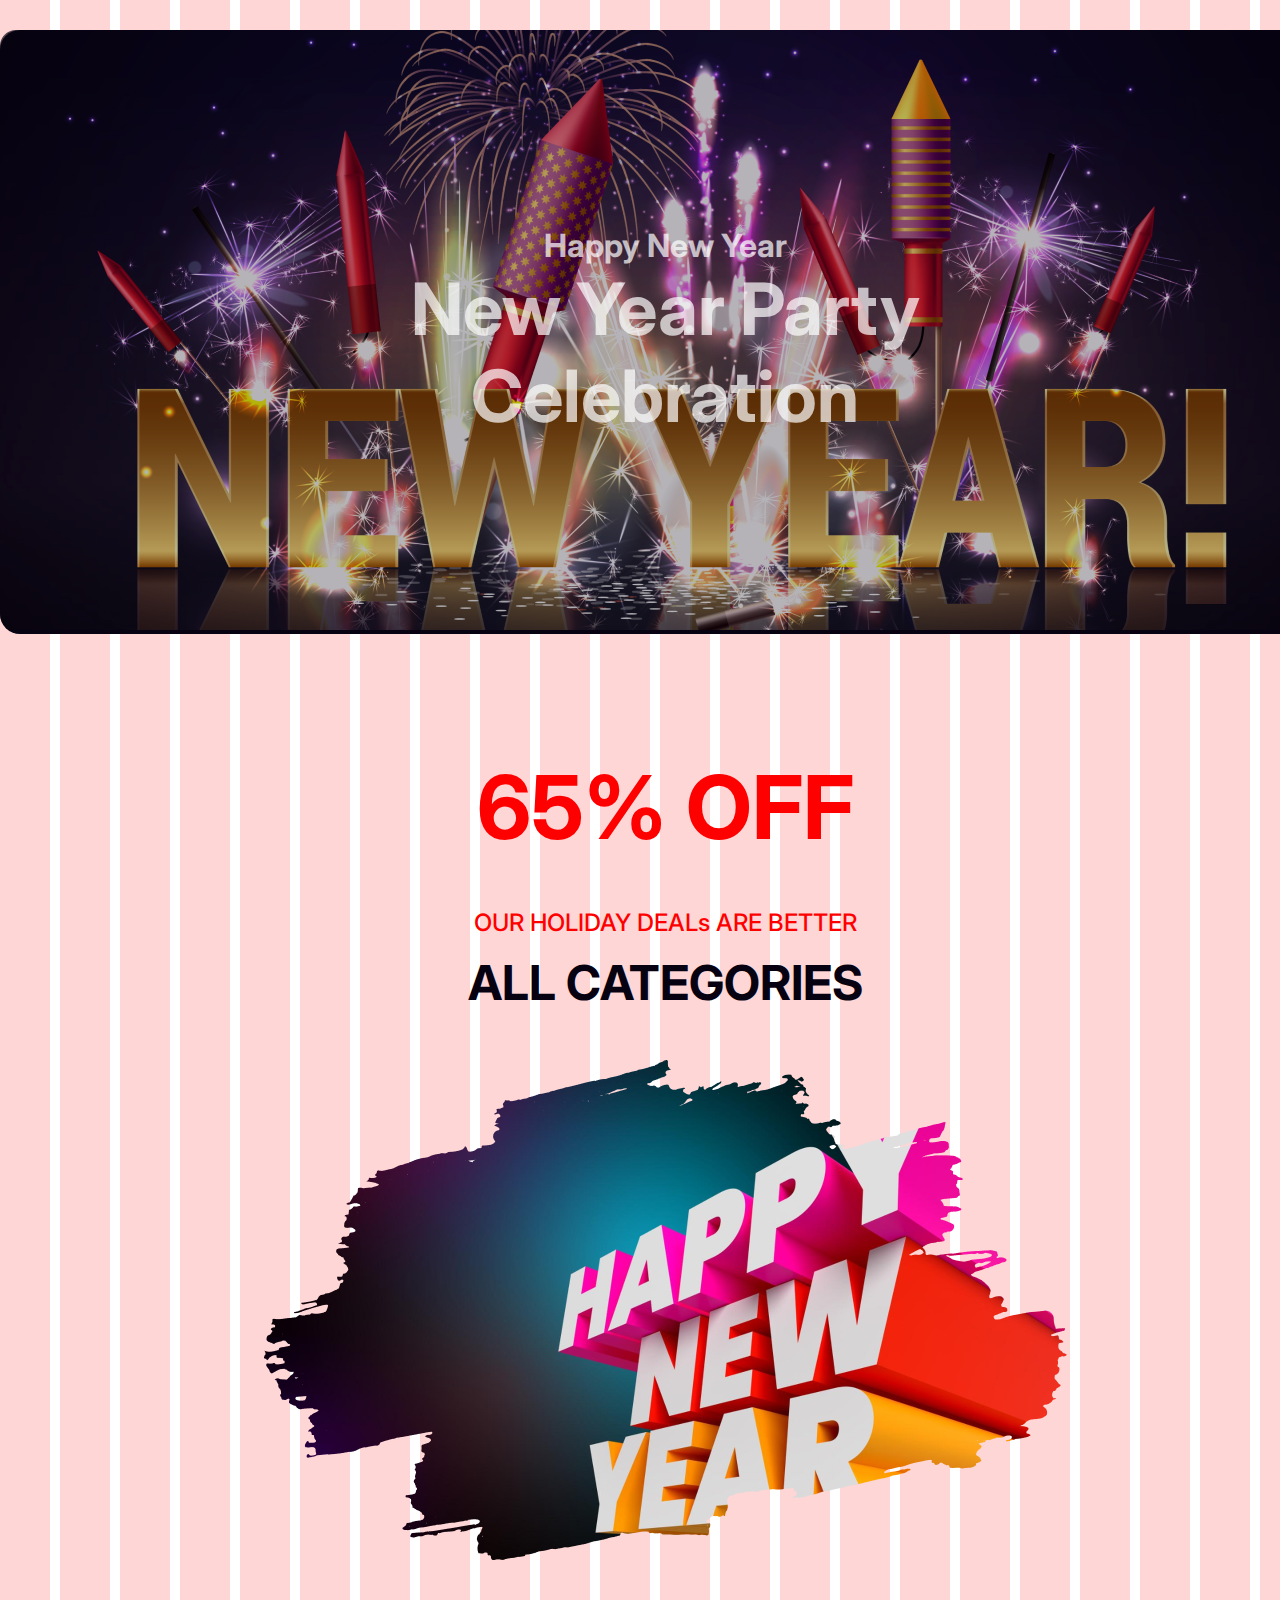
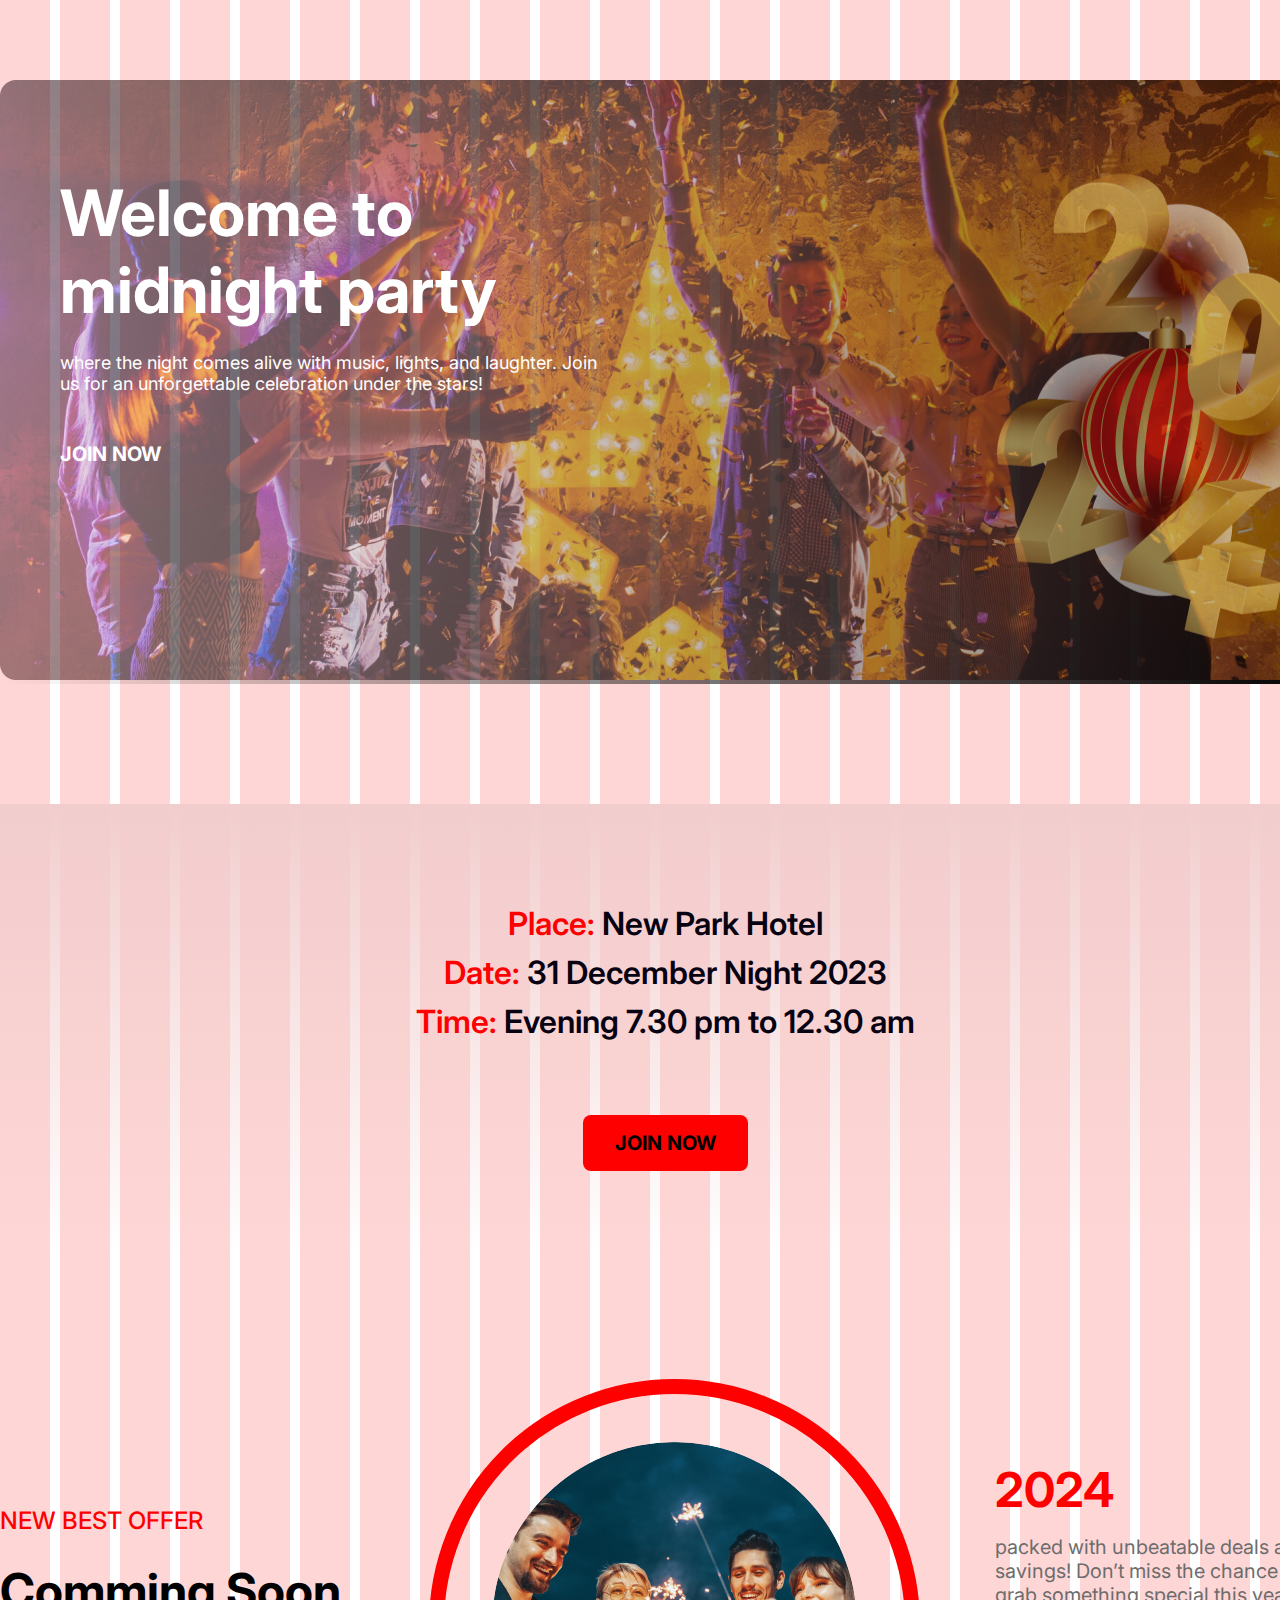
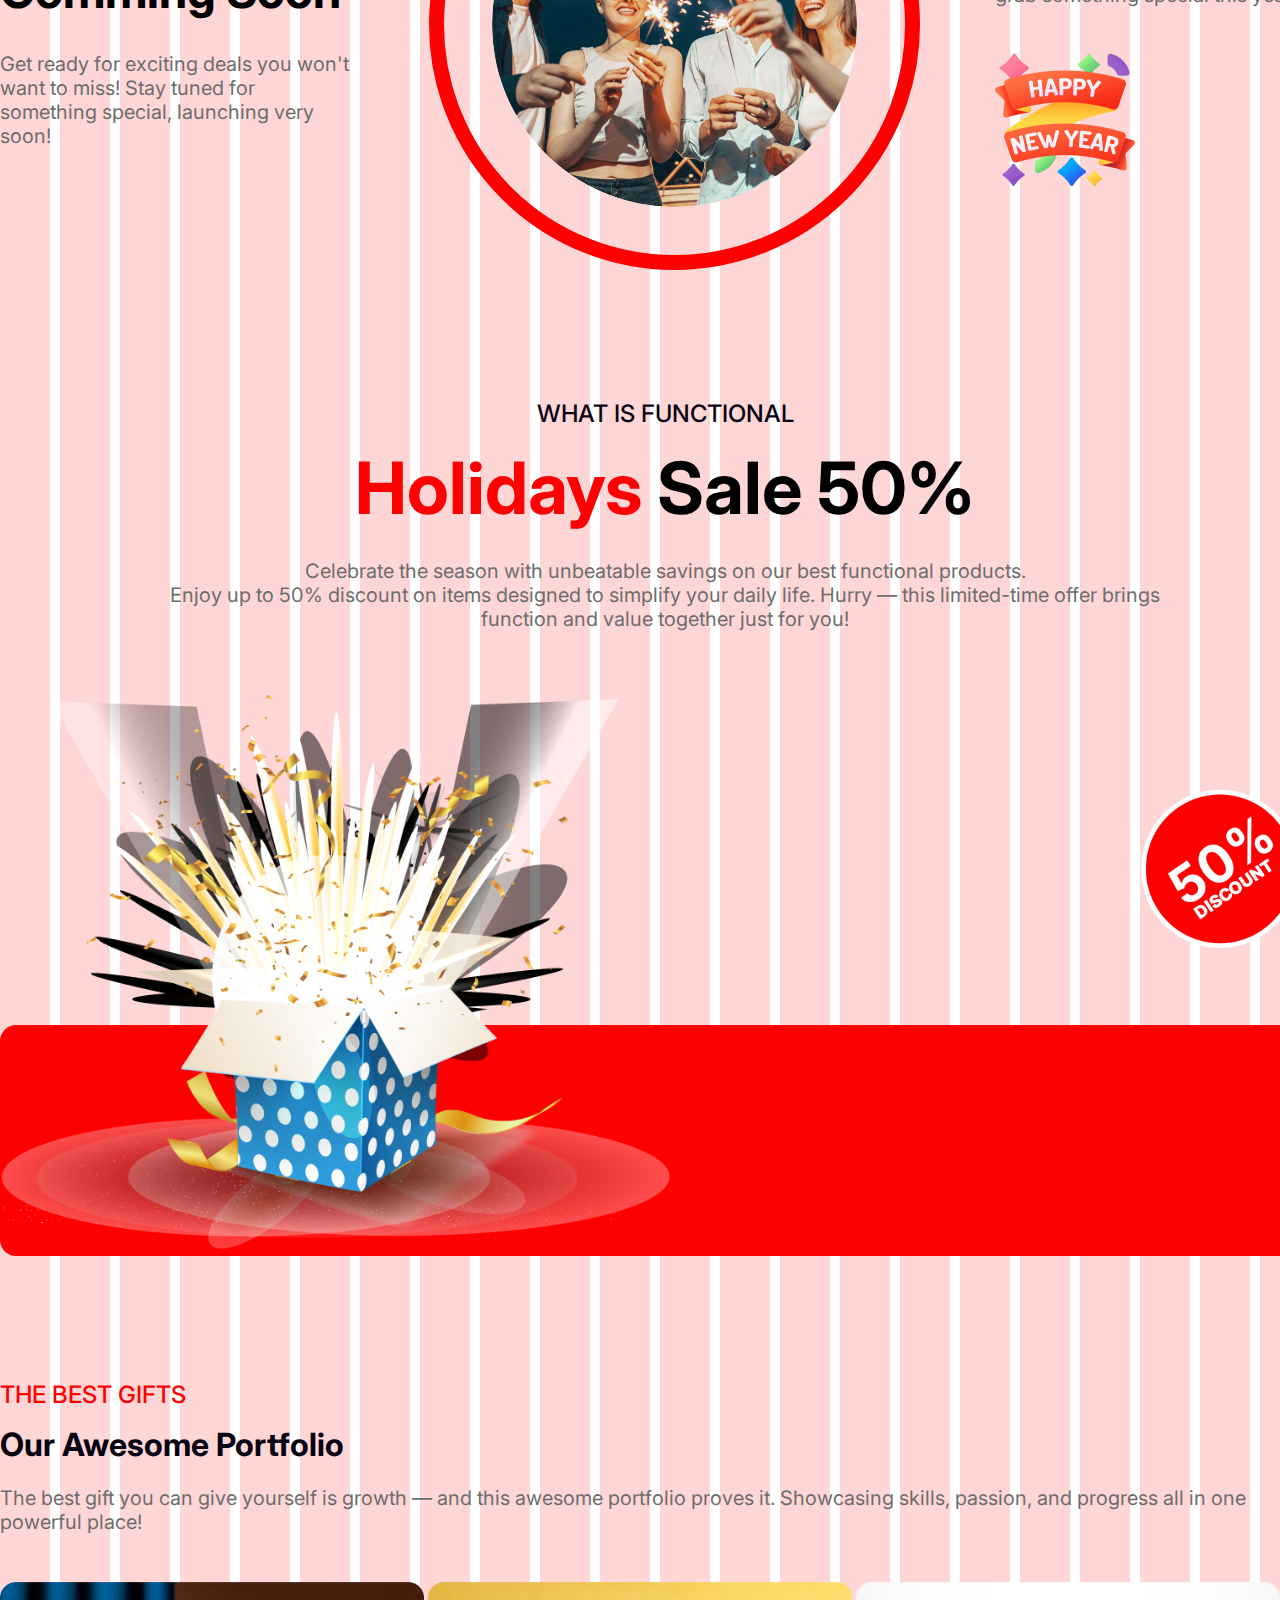
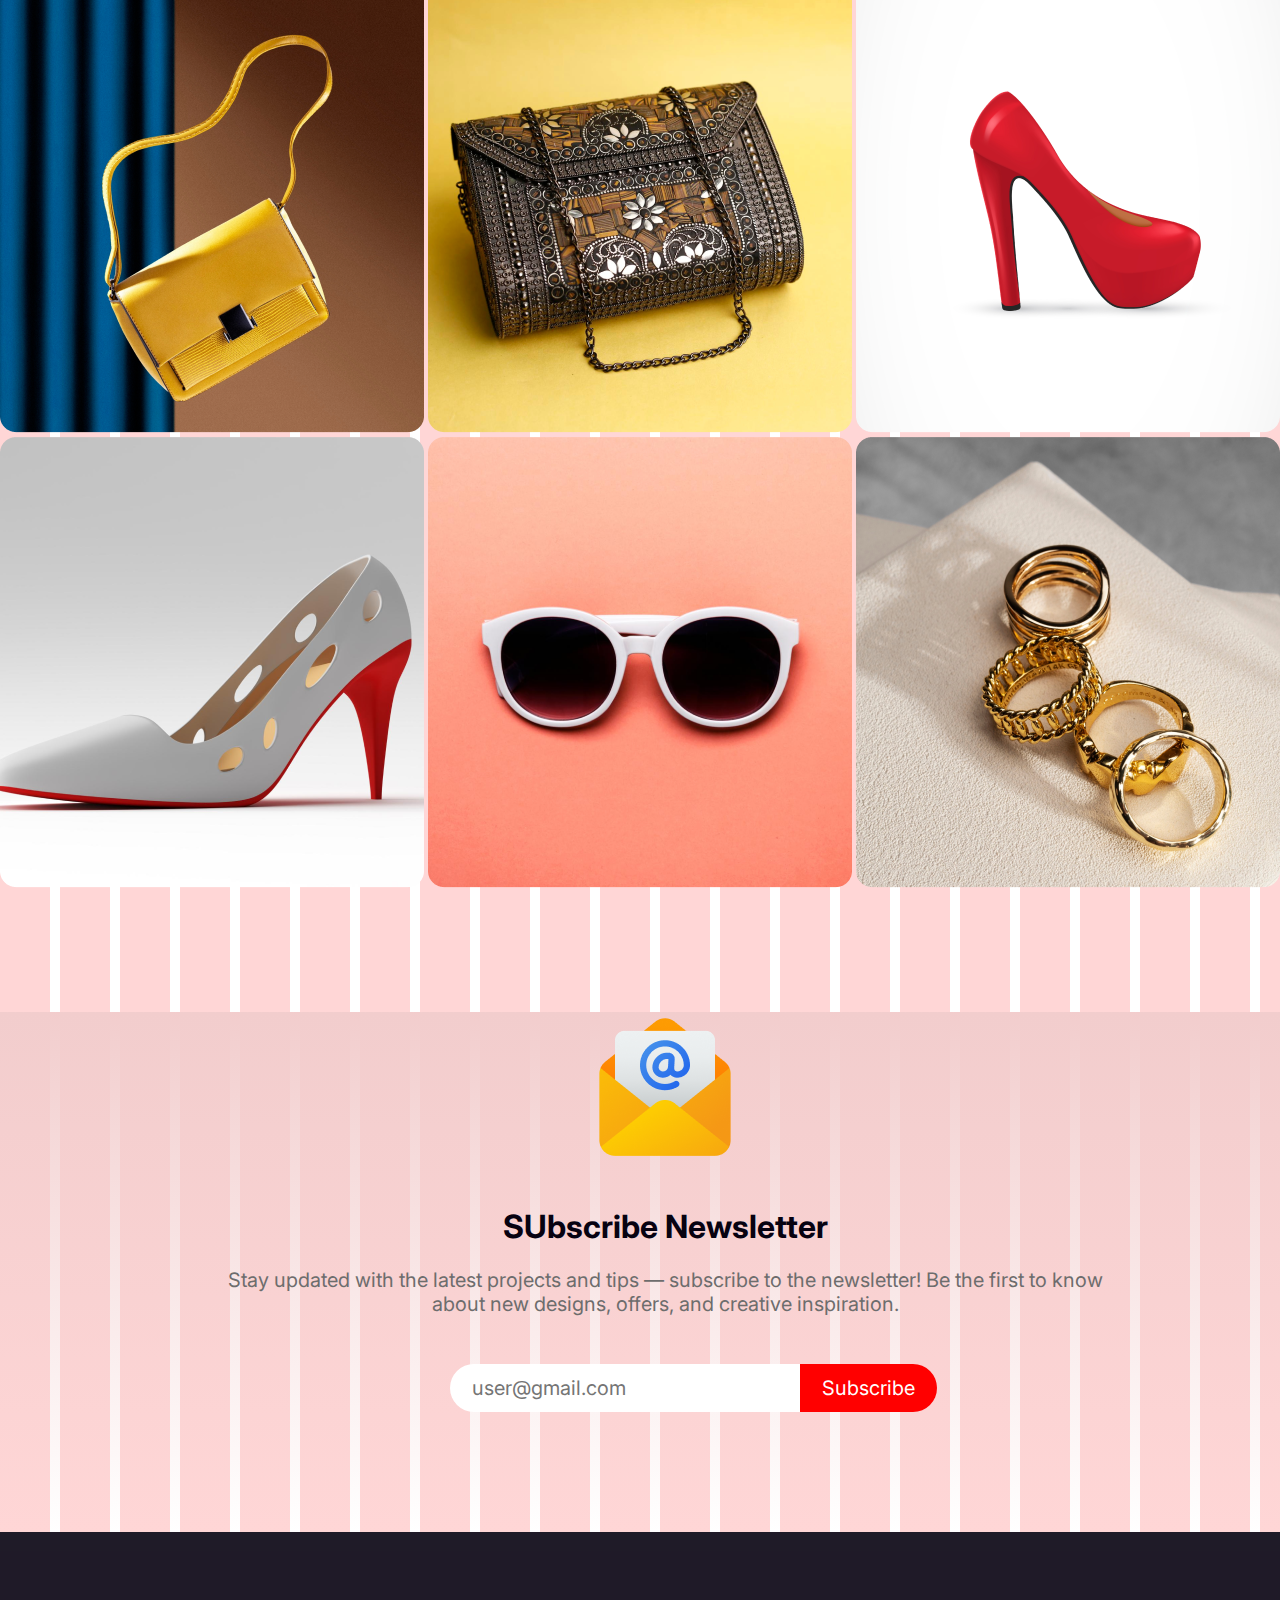
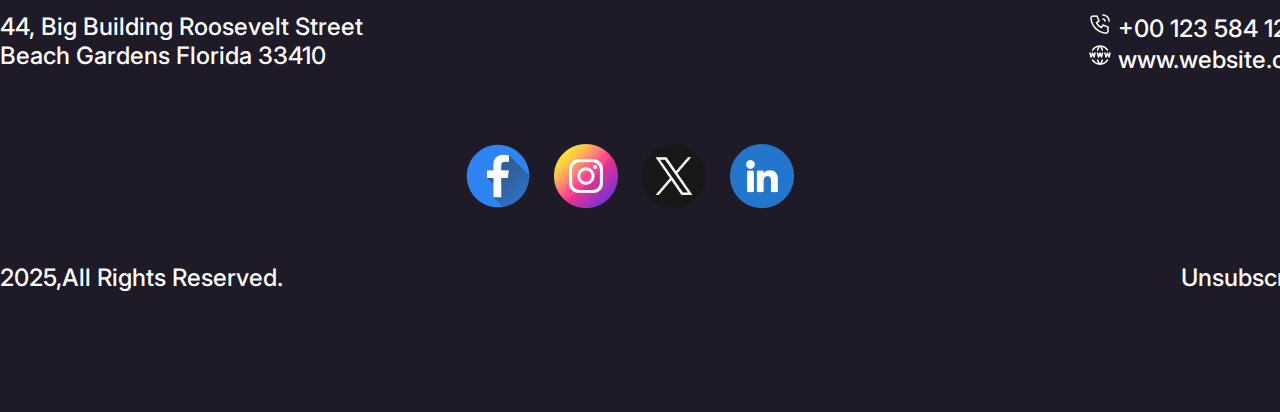
<file: index.html>
<!DOCTYPE html>
<html lang="en">
  <head>
    <meta charset="UTF-8" />
    <meta name="viewport" content="width=device-width, initial-scale=1.0" />

    <link rel="preconnect" href="https://fonts.googleapis.com" />
    <link rel="preconnect" href="https://fonts.gstatic.com" crossorigin />
    <link
      href="https://fonts.googleapis.com/css2?family=Inter:ital,opsz,wght@0,14..32,100..900;1,14..32,100..900&family=Merriweather:ital,opsz,wght@0,18..144,300..900;1,18..144,300..900&display=swap"
      rel="stylesheet"
    />

    <link rel="stylesheet" href="style.css" />
    <title>New Year Offer Landing Page</title>
  </head>
  <body>
    <main class="main">
      <!-- Banner section starts here  -->
      <div class="banner">
        <div class="banner-image">
          <img src="assests/images/Banner Image.png" alt="" />
          <div class="banner-content">
            <h2>Happy New Year</h2>
            <h1>
              New Year Party <br />
              Celebration
            </h1>
          </div>
        </div>
      </div>
      <!-- DIscount section starts here  -->
      <section class="discount">
        <h1 class="discount-header">65% OFF</h1>
        <h3 class="discount-description">
          OUR HOLIDAY DEALs ARE BETTER <br />
          <span>ALL CATEGORIES</span>
        </h3>
        <div class="discount-image">
          <img src="assests/images/New Year Photo.png" alt="" />
        </div>
      </section>
      <!-- Party section starts here  -->

      <section class="party">
        <div class="party-image">
          <img src="assests/images/Vectorrr.png" alt="" />

          <div class="flex-box">
            <div class="party-text">
              <h1>
                Welcome to <br />
                midnight party
              </h1>
              <p>
                where the night comes alive with music, lights, and laughter.
                Join
                <br />
                us for an unforgettable celebration under the stars!
              </p>

              <a href="">JOIN NOW</a>
            </div>
            <div class="party-2024">
              <img src="./assests/images/Group 70.png" alt="" />
            </div>
          </div>
        </div>
      </section>

      <!-- Location starts here  -->

      <section class="location">
        <h2><span>Place: </span>New Park Hotel</h2>
        <h2><span>Date: </span>31 December Night 2023</h2>

        <h2><span>Time: </span>Evening 7.30 pm to 12.30 am</h2>
        <button>JOIN NOW</button>
      </section>

      <section class="offer">
        <div class="offer-details">
          <h2>NEW BEST OFFER</h2>
          <h1>Comming Soon</h1>
          <p>
            Get ready for exciting deals you won't want to miss! Stay tuned for
            something special, launching very soon!
          </p>
        </div>
        <div class="offer-image">
          <img src="assests/images/Ellipse 1.png" alt="" />
        </div>
        <div class="offer-greetings">
          <h1>2024</h1>
          <p>
            packed with unbeatable deals and savings! Don’t miss the chance to
            grab something special this year!
          </p>
          <img src="assests/images/Group 96.png" alt="" />
        </div>
      </section>

      <section class="holidays-discount-offer">
        <div class="holidays-discount">
          <h3>WHAT IS FUNCTIONAL</h3>
          <h1><span>Holidays </span> Sale 50%</h1>
          <p>
            Celebrate the season with unbeatable savings on our best functional
            products. <br />
            Enjoy up to 50% discount on items designed to simplify your daily
            life. Hurry — this limited-time offer brings <br />
            function and value together just for you!
          </p>
        </div>
        <div class="discount-50-image">
          <img class="discount-50" src="assests/images/Group 44.png" alt="" />
        </div>
        <div class="discount-footer-image">
          <img
            class="rectangle-2"
            src="assests/images/Rectangle 2.png"
            alt=""
          />
          <img
            class="discount-gift-box"
            src="assests/images/Group 75.png"
            alt=""
          />
        </div>
      </section>

      <!-- Portfolio section starts here  -->
      <section class="portfolio">
        <div class="portfolio-text">
          <h2>THE BEST GIFTS</h2>
          <h1>Our Awesome Portfolio</h1>
          <p>
            The best gift you can give yourself is growth — and this awesome
            portfolio proves it. Showcasing skills, passion, and progress all in
            one powerful place!
          </p>
        </div>
        <div class="portfolio-image">
          <img src="./assests/images/Rectangle 3.png" alt="" />
          <img src="./assests/images/Rectangle 4.png" alt="" />
          <img src="./assests/images/Rectangle 5.png" alt="" />
          <img src="./assests/images/Rectangle 6.png" alt="" />
          <img src="./assests/images/Rectangle 7.png" alt="" />
          <img src="./assests/images/Rectangle 8.png" alt="" />
        </div>
      </section>

      <!-- /* ------Subscribe section--------- */ -->

      <section class="subscribe">
        <img src="./assests/images/Group 61.png" alt="" />
        <h1>SUbscribe Newsletter</h1>
        <p>
          Stay updated with the latest projects and tips — subscribe to the
          newsletter! Be the first to know <br />
          about new designs, offers, and creative inspiration.
        </p>
        <div class="input-box">
          <input
            class="input-field"
            type="email"
            name=""
            id=""
            placeholder="user@gmail.com"
          />
          <button class="input-field-btn">Subscribe</button>
        </div>
      </section>
    </main>

    <footer class="footer-container">
      <div class="footer-text">
        <div class="address">
          <h4>44, Big Building Roosevelt Street</h4>
          <h4>Beach Gardens Florida 33410</h4>
        </div>
        <div class="contact">
          <h4><img src="./assests/icons/Call.png" alt="" /> +00 123 584 124</h4>
          <h4>
            <img src="./assests/icons/Website.png" alt="" /> www.website.com
          </h4>
        </div>
      </div>
      <div class="icon">
        <img src="./assests/icons/Facebook.png" alt="" />
        <img src="./assests/icons/Instagram.png" alt="" />
        <img src="./assests/icons/Twitter.png" alt="" />
        <img src="./assests/icons/Linkedin.png" alt="" />
      </div>
      <div class="copy-text">
        <p>2025,All Rights Reserved.</p>
        <button>Unsubscribe</button>
      </div>
    </footer>
  </body>
</html>
</file>
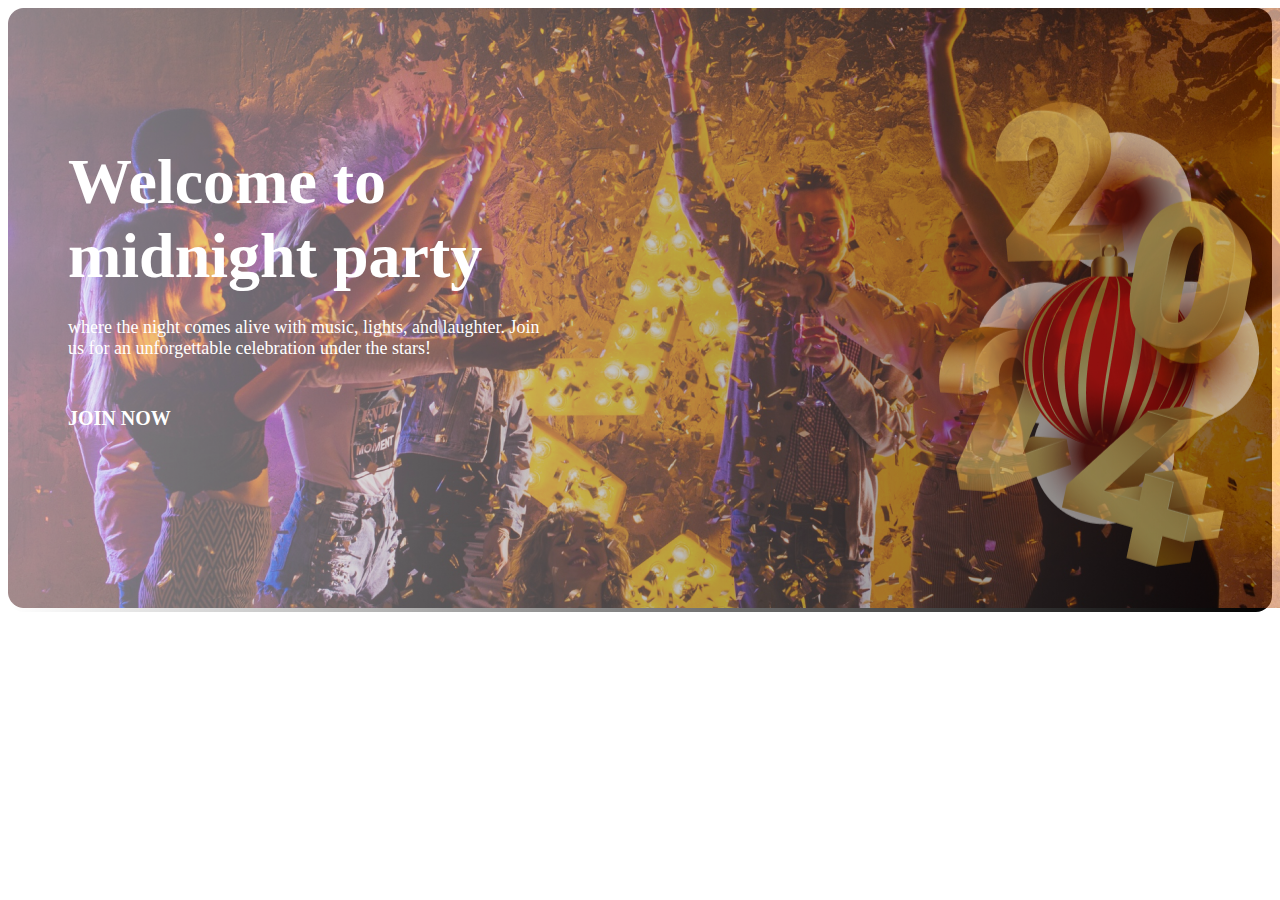
<file: index2.html>
<!DOCTYPE html>
<html lang="en">
<head>
    <meta charset="UTF-8">
    <meta name="viewport" content="width=device-width, initial-scale=1.0">
    <title>Document</title>
    <style>
        .party-image {
  
  background-image: linear-gradient(to left, black 0%, rgba(0, 0, 0, 0) 100%);
  border-radius: 16px;
  position: relative;
}
.party-image img {
  opacity: 0.5;
}
        .flex-box{
            display: flex;
            width: 1300px;
            margin: 0 auto;
            gap: 400px;
            margin-left: 50px;
            position: absolute;
            top: 150px;
  left: 400px;
  transform: translate(-30%, -12%);
        }
        .party-image{
            position: relative;
        }
        .party-text h1 {
  font-size: 64px;
  color: #ffffff;
  margin-bottom: 24px;
}
.party-text p {
  font-size: 18px;
  color: #ffffff;
  margin-bottom: 48px;
}
.party-text a {
  font-size: 20px;
  font-weight: bold;
  color: #ffffff;
  text-decoration: none;
}
.party-text a:hover {
  text-decoration: underline;
}
.party {
  margin-bottom: 120px;
}
    </style>
</head>
<body>
    <!-- Party section starts here  -->
      <section class="party">
        <div class="party-image">
          <img src="assests/images/Vectorrr.png" alt="" />

           <div class="flex-box">
            <div class="party-text">
            <h1>
              Welcome to <br />
              midnight party
            </h1>
            <p>
              where the night comes alive with music, lights, and laughter. Join
              <br />
              us for an unforgettable celebration under the stars!
            </p>

            <a href="">JOIN NOW</a>
          </div>
          <div class="party-2024">
            <img src="./assests/images/Group 70.png" alt="">
          </div>
          </div>
        </div>
       
      </section>

      <!-- Location starts here  -->
</body>
</html>
</file>
<file: style.css>
* {
  box-sizing: border-box;
  margin: 0;
  padding: 0;
  font-family: "Inter", sans-serif;
}
.main {
  width: 1330px;
  margin: 0 auto;
  background-image: repeating-linear-gradient(
    90deg,
    #ffd6d6 0px,
    #ffd6d6 50px,
    #ffffff 50px,
    #ffffff 60px
  );
  /* height:100vw ; */
}

/* Banner section style starts here  */
.banner-image {
  /* padding-top: 30px; */
  font-family: "Merriweather", serif;
  position: relative;
  border-radius: 20px;
  /* background-image: radial-gradient(circle, black 0%, rgba(0, 0, 0, 0) 100%); */
  /* background-image: radial-gradient(circle, rgba(0, 0, 0, 0) 0%, black 100%); */
  background-image: linear-gradient(to bottom, #070211 0%, #070211 100%);
  z-index: 1;
}
.banner {
  padding-top: 30px;
}
.banner-image img {
  opacity: 0.7;
  /* padding-top: 30px;
margin-top: 30px; */
}
.banner-content h2 {
  font-size: 32px;
  color: #ffffff;
  text-align: center;
}
.banner-content h1 {
  font-size: 72px;
  color: #ffffff;
  text-align: center;
}
.banner-content {
  position: absolute;
  top: 50%;
  left: 50%;
  transform: translate(-50%, -50%);
  /* background-image: linear-gradient(#070211 0%, #070211 100%); */
  opacity: 0.7;
  border-radius: 10px;
}
.banner {
  margin-bottom: 120px;
}

/* discount section style starts here  */
.discount-header {
  font-size: 88px;
  font-weight: bold;
  color: #ff0000;
  margin-bottom: 48px;
  text-align: center;
}
.discount-description {
  font-size: 24px;
  font-weight: 500;
  color: #ff0000;
  text-align: center;
}
.discount-description span {
  font-size: 48px;
  font-weight: bold;
  color: #070211;
  display: block;
  margin-top: 16px;
  text-align: center;
  margin-bottom: 48px;
}

.discount-image {
  display: flex;
  align-items: center;
  justify-content: center;
  margin-bottom: 120px;
}

/* Party section starts here  */
.party-image {
  background-image: linear-gradient(to left, black 0%, rgba(0, 0, 0, 0) 100%);
  border-radius: 16px;
  position: relative;
}
.party-image img {
  opacity: 0.5;
}
.flex-box {
  display: flex;
  width: 1300px;
  margin: 0 auto;
  gap: 400px;
  margin-left: 50px;
  position: absolute;
  top: 150px;
  left: 400px;
  transform: translate(-30%, -12%);
}
.party-image {
  position: relative;
}
.party-text h1 {
  font-size: 64px;
  color: #ffffff;
  margin-bottom: 24px;
}
.party-text p {
  font-size: 18px;
  color: #ffffff;
  margin-bottom: 48px;
}
.party-text a {
  font-size: 20px;
  font-weight: bold;
  color: #ffffff;
  text-decoration: none;
}
.party-text a:hover {
  text-decoration: underline;
}
.party {
  margin-bottom: 120px;
}
/* Location section style */

.location h2 {
  font-size: 32px;
  font-weight: 600;
  color: #070211;
  margin-bottom: 10px;
  /* text-align: center; */
}
.location h2 span {
  color: #ff0000;
}
.location button {
  padding: 16px 32px;
  border-radius: 8px;
  border: none;
  background-color: #ff0000;
  font-size: 20px;
  font-weight: bold;
  margin-top: 64px;
}
.location {
  text-align: center;
  height: 450px;
  padding-top: 100px;
  padding-bottom: 110px;
  background-image: linear-gradient(
    to bottom,
    rgb(242, 205, 205) 0%,
    rgba(255, 0, 0, 0) 100%
  );
  margin-bottom: 120px;
}

/* Offer section styles */
.offer-details h2 {
  font-size: 24px;
  font-weight: 500;
  color: #ff0000;
  margin-bottom: 26px;
}
.offer-details h1 {
  font-size: 48px;
  margin-bottom: 32px;
}
.offer-details p {
  font-size: 20px;
  color: #6d6d6d;
}
.offer-image img {
  margin: 5px;
  border: 15px solid #ff0000;
  border-radius: 50%;
  padding: 48px;
}
.offer {
  display: flex;
  gap: 70px;
  justify-content: center;
  align-items: center;
  margin-bottom: 120px;
}

.offer-greetings h1 {
  font-size: 48px;
  font-weight: bold;
  color: #ff0000;
  margin-bottom: 16px;
}
.offer-greetings p {
  font-size: 20px;
  color: #6d6d6d;
  margin-bottom: 43px;
}

/* section holidays-discount styles */
.holidays-discount {
  text-align: center;
}
.holidays-discount h3 {
  font-size: 24px;
  font-weight: 500;
  color: #070211;
  margin-bottom: 16px;
}
.holidays-discount h1 {
  font-size: 72px;
  /* font-weight: bold; */
}
.holidays-discount h1 span {
  color: #ff0000;
}
.holidays-discount p {
  font-size: 20px;
  color: #6d6d6d;
  margin-top: 28px;
  margin-bottom: 64px;
}
.discount-50-image {
  position: relative;
}
.discount-50 {
  position: absolute;
  top: 64px;
  right: 0;
  height: 220px;
  width: 220px;
}
.rectangle-2 {
  margin-top: 330px;
  width: 1330px;
}
.discount-footer-image {
  position: relative;
}
.discount-gift-box {
  position: absolute;
  top: 0;
  left: 0;
  width: 670px;
  height: 570px;
}
.holidays-discount-offer {
  margin-bottom: 120px;
}

/* -------portfolio style--- */
.portfolio-text h2 {
  font-size: 24;
  font-weight: 500;
  color: #ff0000;
  margin-bottom: 16px;
}
.portfolio-text h1,
.subscribe h1 {
  font-size: 48;
  color: #070211;
}
.portfolio-text p,
.subscribe p {
  font-size: 20px;
  color: #6d6d6d;
  margin-top: 22px;
  margin-bottom: 48px;
}

.portfolio-image {
  margin-bottom: 120px;
}

/* ------Subscribe section--------- */

.input-field {
  width: 430px;
  padding: 12px 22px;
  font-size: 20px;
  border-radius: 120px;
  /* border-top-left-radius: 120px;
  border-bottom-left-radius: 120px; */
  margin-bottom: 120px;
  border: none;
}
.input-field-btn {
  padding: 12px 22px;
  border-top-right-radius: 120px;
  border-bottom-right-radius: 120px;

  font-size: 20px;
  color: #ffffff;
  background-color: #ff0000;
  position: absolute;
  left: 800px;
  border: none;
}
.input-box {
  position: relative;
}
.subscribe img {
  margin-bottom: 40px;
}
.subscribe {
  background-image: linear-gradient(
    to bottom,
    rgb(242, 205, 205) 0%,
    rgba(255, 0, 0, 0) 100%
  );
  text-align: center;
}

/* ---------Footer styles---- */
.footer-container {
  background-color: #070211;
  opacity: 0.9;
}
.address h4,
.contact h4 {
  color: #ffffff;
  font-size: 24px;
  font-weight: 500;
}
.footer-text {
  width: 1320px;
  margin: 0 auto;
  display: flex;
  justify-content: space-between;
  padding-top: 80px;
  margin-bottom: 40px;
}

.icon {
  text-align: center;
}
.icon img {
  margin-right: 20px;
  margin-top: 30px;
  margin-bottom: 50px;
}
.copy-text p,
.copy-text button {
  font-size: 24px;
  font-weight: 500;
  color: #ffffff;
  margin-bottom: 120px;
}
.copy-text button {
  background: none;
  border: none;
}
.copy-text {
  width: 1320px;
  display: flex;
  justify-content: space-between;
  margin: 0 auto;
}
</file>
